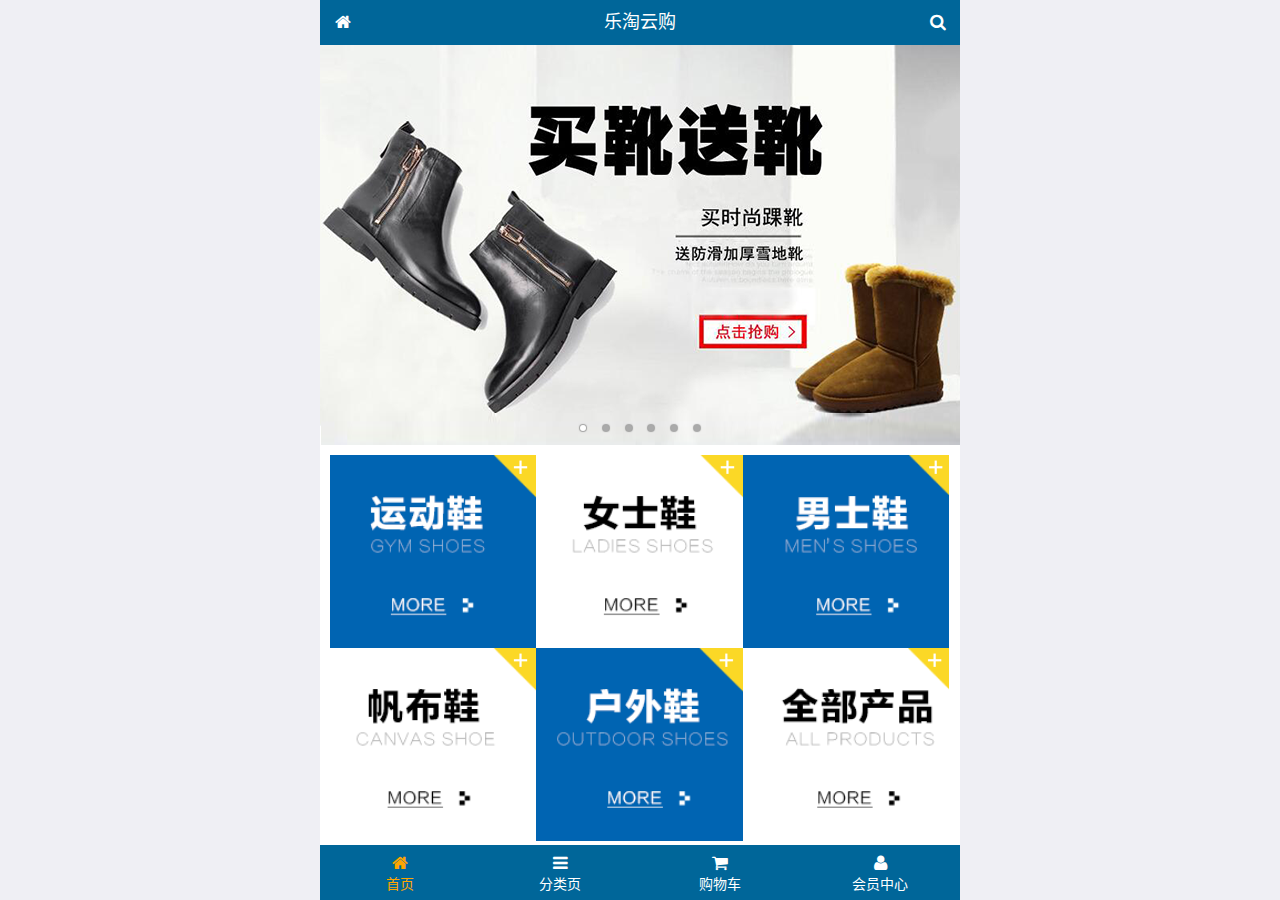
<file: public/front2/index.html>
<!DOCTYPE html>
<html lang="zh-CN">
<head>
  <meta charset="UTF-8">
  <title>乐淘商城</title>
  <link rel="icon" href="favicon.ico">
  <meta name="viewport"
        content="width=device-width, user-scalable=no, initial-scale=1.0, maximum-scale=1.0, minimum-scale=1.0">
  <link rel="stylesheet" href="lib/fa/css/font-awesome.min.css">
  <link rel="stylesheet" href="lib/mui/css/mui.css">
  <link rel="stylesheet" href="css/common.css">
  <link rel="stylesheet" href="css/index.css">
</head>
<body>


<!-- 容器 -->
<div class="lt_container">
  <!-- 头部 -->
  <div class="lt_header">
    <a class="icon_left" href="index.html"><i class="fa fa-home"></i></a>
    <h3>乐淘云购</h3>
    <a class="icon_right" href="search.html"><i class="fa fa-search"></i></a>
  </div>
  <!-- 主体 -->
  <div class="lt_main">
    <!-- 添加区域滚动的容器 -->
    <div class="mui-scroll-wrapper">
      <div class="mui-scroll">
        <!--这里放置真实显示的DOM内容-->
        <!-- 轮播图 -->
        <div class="mui-slider">
          <div class="mui-slider-group mui-slider-loop">
            <!-- 准备假图片 -->
            <div class="mui-slider-item mui-slider-item-duplicate"><a href="#"><img src="images/banner6.png" /></a></div>
            <div class="mui-slider-item"><a href="#"><img src="images/banner1.png" /></a></div>
            <div class="mui-slider-item"><a href="#"><img src="images/banner2.png" /></a></div>
            <div class="mui-slider-item"><a href="#"><img src="images/banner3.png" /></a></div>
            <div class="mui-slider-item"><a href="#"><img src="images/banner4.png" /></a></div>
            <div class="mui-slider-item"><a href="#"><img src="images/banner5.png" /></a></div>
            <div class="mui-slider-item"><a href="#"><img src="images/banner6.png" /></a></div>
            <!-- 准备假图片 -->
            <div class="mui-slider-item mui-slider-item-duplicate"><a href="#"><img src="images/banner1.png" /></a></div>
          </div>
          <!-- 小圆点 -->
          <div class="mui-slider-indicator">
            <div class="mui-indicator mui-active"></div>
            <div class="mui-indicator"></div>
            <div class="mui-indicator"></div>
            <div class="mui-indicator"></div>
            <div class="mui-indicator"></div>
            <div class="mui-indicator"></div>
          </div>
        </div>

        <!-- 导航 -->
        <div class="lt_nav">
          <ul class="mui-clearfix">
            <li><a href="#"><img src="images/nav1.png" alt=""></a></li>
            <li><a href="#"><img src="images/nav2.png" alt=""></a></li>
            <li><a href="#"><img src="images/nav3.png" alt=""></a></li>
            <li><a href="#"><img src="images/nav4.png" alt=""></a></li>
            <li><a href="#"><img src="images/nav5.png" alt=""></a></li>
            <li><a href="#"><img src="images/nav6.png" alt=""></a></li>
          </ul>
        </div>

        <!-- 商品模块 -->
        <div class="lt_product">
          <a href="#" class="lt_product_item">
            <img src="images/product.jpg" alt="">
            <p class="mui-ellipsis-2">adidas阿迪达斯 男式 场下休闲篮球鞋S83700场下休闲篮球鞋S83700 </p>
            <p>
              <span class="price">¥560</span>
              <span class="old">¥580</span>
            </p>
            <button class="mui-btn mui-btn-primary">立即购买</button>
          </a>
          <a href="#" class="lt_product_item">
            <img src="images/product.jpg" alt="">
            <p class="mui-ellipsis-2">adidas阿迪达斯 男式 场下休闲篮球鞋S83700场下休闲篮球鞋S83700 </p>
            <p>
              <span class="price">¥560</span>
              <span class="old">¥580</span>
            </p>
            <button class="mui-btn mui-btn-primary">立即购买</button>
          </a>
          <a href="#" class="lt_product_item">
            <img src="images/product.jpg" alt="">
            <p class="mui-ellipsis-2">adidas阿迪达斯 男式 场下休闲篮球鞋S83700场下休闲篮球鞋S83700 </p>
            <p>
              <span class="price">¥560</span>
              <span class="old">¥580</span>
            </p>
            <button class="mui-btn mui-btn-primary">立即购买</button>
          </a>
          <a href="#" class="lt_product_item">
            <img src="images/product.jpg" alt="">
            <p class="mui-ellipsis-2">adidas阿迪达斯 男式 场下休闲篮球鞋S83700场下休闲篮球鞋S83700 </p>
            <p>
              <span class="price">¥560</span>
              <span class="old">¥580</span>
            </p>
            <button class="mui-btn mui-btn-primary">立即购买</button>
          </a>
          <a href="#" class="lt_product_item">
            <img src="images/product.jpg" alt="">
            <p class="mui-ellipsis-2">adidas阿迪达斯 男式 场下休闲篮球鞋S83700场下休闲篮球鞋S83700 </p>
            <p>
              <span class="price">¥560</span>
              <span class="old">¥580</span>
            </p>
            <button class="mui-btn mui-btn-primary">立即购买</button>
          </a>
          <a href="#" class="lt_product_item">
            <img src="images/product.jpg" alt="">
            <p class="mui-ellipsis-2">adidas阿迪达斯 男式 场下休闲篮球鞋S83700场下休闲篮球鞋S83700 </p>
            <p>
              <span class="price">¥560</span>
              <span class="old">¥580</span>
            </p>
            <button class="mui-btn mui-btn-primary">立即购买</button>
          </a>
          <a href="#" class="lt_product_item">
            <img src="images/product.jpg" alt="">
            <p class="mui-ellipsis-2">adidas阿迪达斯 男式 场下休闲篮球鞋S83700场下休闲篮球鞋S83700 </p>
            <p>
              <span class="price">¥560</span>
              <span class="old">¥580</span>
            </p>
            <button class="mui-btn mui-btn-primary">立即购买</button>
          </a>
        </div>

      </div>
    </div>

  </div>
  <!-- 底部 -->
  <div class="lt_footer">
    <ul>
      <li><a class="current" href="index.html"><i class="fa fa-home"></i><p>首页</p></a></li>
      <li><a href="category.html"><i class="fa fa-bars"></i><p>分类页</p></a></li>
      <li><a href="cart.html"><i class="fa fa-shopping-cart"></i><p>购物车</p></a></li>
      <li><a href="user.html"><i class="fa fa-user"></i><p>会员中心</p></a></li>
    </ul>
  </div>
</div>


<script src="lib/mui/js/mui.min.js"></script>
<script src="lib/zepto/zepto.min.js"></script>
<script src="js/common.js"></script>

</body>
</html>
</file>
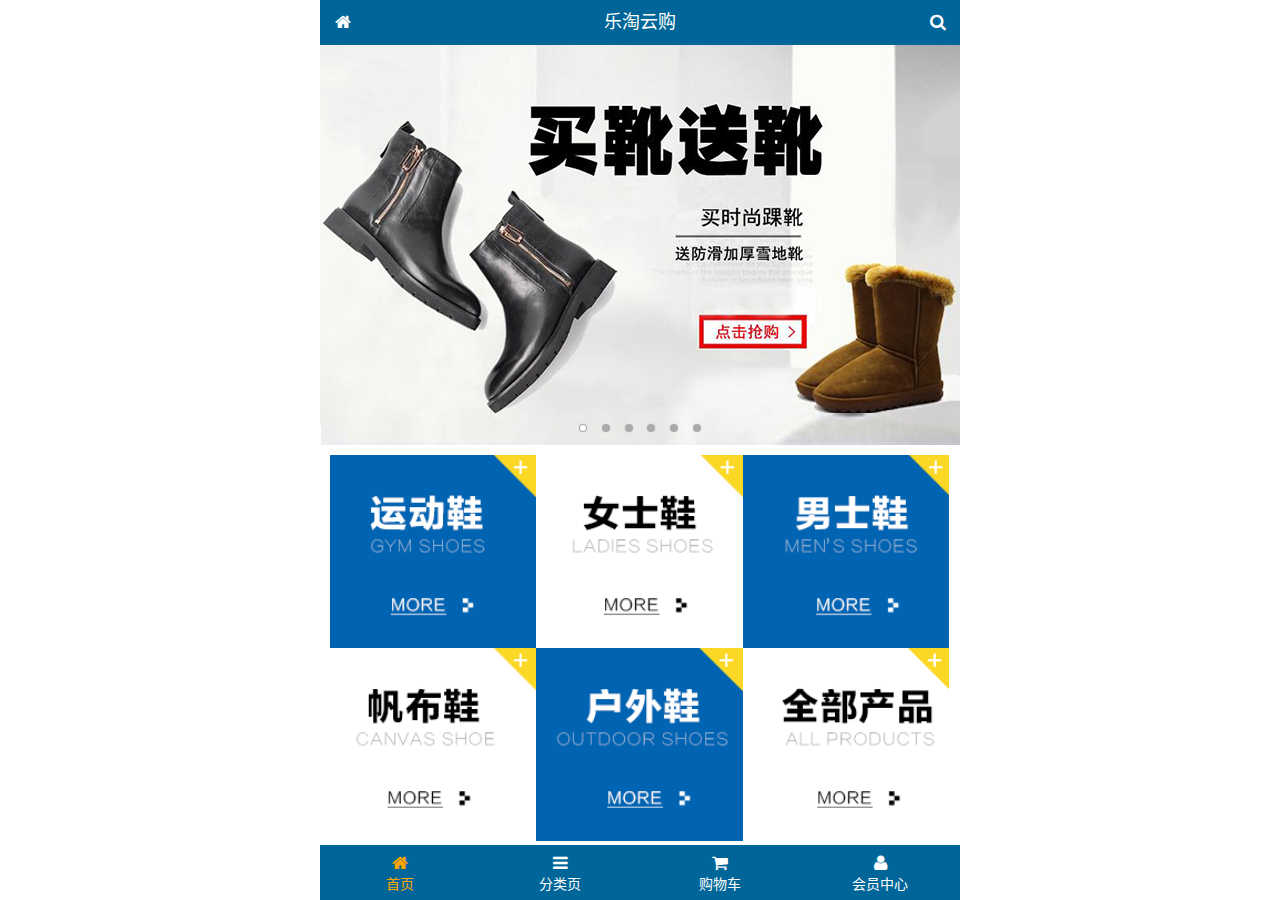
<file: public/mobile/index.html>
<!DOCTYPE html>
<html lang="zh-CN">
<head>
  <meta charset="UTF-8">
  <title>乐淘商城</title>
  <meta name="viewport" content="width=device-width, user-scalable=no, initial-scale=1.0, maximum-scale=1.0, minimum-scale=1.0">
  <link rel="icon" href="favicon.ico">
  <link rel="stylesheet" href="lib/fa/css/font-awesome.css">
  <link rel="stylesheet" href="lib/mui/css/mui.css">
  <link rel="stylesheet" href="css/common.css">
  <link rel="stylesheet" href="css/index.css">
</head>
<body>

<!-- 整体容器 -->
<div class="lt_container">

  <!-- 乐淘公共头部 -->
  <div class="lt_header">
    <a href="index.html" class="icon_left"><i class="fa fa-home"></i></a>
    <h3>乐淘云购</h3>
    <a href="search.html" class="icon_right"><i class="fa fa-search"></i></a>
  </div>

  <!-- 乐淘内部 -->
  <div class="lt_main">
    <div class="mui-scroll-wrapper">
      <div class="mui-scroll">
        
        <!-- 轮播图 -->
        <div class="mui-slider">
          <div class="mui-slider-group mui-slider-loop">
            <div class="mui-slider-item mui-slider-item-duplicate"><a href="#"><img src="images/banner6.png" /></a></div>
            <div class="mui-slider-item"><a href="#"><img src="images/banner1.png" /></a></div>
            <div class="mui-slider-item"><a href="#"><img src="images/banner2.png" /></a></div>
            <div class="mui-slider-item"><a href="#"><img src="images/banner3.png" /></a></div>
            <div class="mui-slider-item"><a href="#"><img src="images/banner4.png" /></a></div>
            <div class="mui-slider-item"><a href="#"><img src="images/banner5.png" /></a></div>
            <div class="mui-slider-item"><a href="#"><img src="images/banner6.png" /></a></div>
            <div class="mui-slider-item mui-slider-item-duplicate"><a href="#"><img src="images/banner1.png" /></a></div>
          </div>
          <div class="mui-slider-indicator">
            <div class="mui-indicator mui-active"></div>
            <div class="mui-indicator"></div>
            <div class="mui-indicator"></div>
            <div class="mui-indicator"></div>
            <div class="mui-indicator"></div>
            <div class="mui-indicator"></div>
          </div>
        </div>
  
        <!-- 导航 -->
        <div class="nav">
          <ul class="mui-clearfix">
            <li><a href="#"><img src="images/nav1.png" alt=""></a></li>
            <li><a href="#"><img src="images/nav2.png" alt=""></a></li>
            <li><a href="#"><img src="images/nav3.png" alt=""></a></li>
            <li><a href="#"><img src="images/nav4.png" alt=""></a></li>
            <li><a href="#"><img src="images/nav5.png" alt=""></a></li>
            <li><a href="#"><img src="images/nav6.png" alt=""></a></li>
          </ul>
        </div>
        
        <!-- 产品 -->
        <div class="product">
          <ul class="mui-clearfix">
            <li class="product_item">
              <a href="#">
                <img src="images/product.jpg" alt="">
                <p class="mui-ellipsis-2">adidas阿迪达斯 男式 场下休闲篮球鞋S83700场下休闲篮球鞋S83700 </p>
                <p>
                  <span class="price">&yen;560</span>
                  <span class="old">&yen;580</span>
                </p>
                <button class="mui-btn mui-btn-primary">立即购买</button>
              </a>
            </li>
            <li class="product_item">
              <a href="#">
                <img src="images/product.jpg" alt="">
                <p class="mui-ellipsis-2">adidas阿迪达斯 男式 场下休闲篮球鞋S83700场下休闲篮球鞋S83700 </p>
                <p>
                  <span class="price">&yen;560</span>
                  <span class="old">&yen;580</span>
                </p>
                <button class="mui-btn mui-btn-primary">立即购买</button>
              </a>
            </li>
            <li class="product_item">
              <a href="#">
                <img src="images/product.jpg" alt="">
                <p class="mui-ellipsis-2">adidas阿迪达斯 男式 场下休闲篮球鞋S83700场下休闲篮球鞋S83700 </p>
                <p>
                  <span class="price">&yen;560</span>
                  <span class="old">&yen;580</span>
                </p>
                <button class="mui-btn mui-btn-primary">立即购买</button>
              </a>
            </li>
            <li class="product_item">
              <a href="#">
                <img src="images/product.jpg" alt="">
                <p class="mui-ellipsis-2">adidas阿迪达斯 男式 场下休闲篮球鞋S83700场下休闲篮球鞋S83700 </p>
                <p>
                  <span class="price">&yen;560</span>
                  <span class="old">&yen;580</span>
                </p>
                <button class="mui-btn mui-btn-primary">立即购买</button>
              </a>
            </li>
          </ul>
        </div>
        
      </div>
    </div>
  </div>
  
  <!-- 乐淘底部 -->
  <div class="lt_footer">
    <ul class="mui-clearfix">
      <li class="current">
        <a href="index.html">
          <i class="fa fa-home"></i>
          <p>首页</p>
        </a>
      </li>
      <li>
        <a href="category.html">
          <i class="fa fa-bars"></i>
          <p>分类页</p>
        </a>
      </li>
      <li>
        <a href="cart.html">
          <i class="fa fa-shopping-cart"></i>
          <p>购物车</p>
        </a>
      </li>
      <li>
        <a href="user.html">
          <i class="fa fa-user"></i>
          <p>会员中心</p>
        </a>
      </li>
    </ul>
  </div>
  
</div>


<script src="lib/mui/js/mui.js"></script>
<script src="js/common.js"></script>

</body>
</html>
</file>
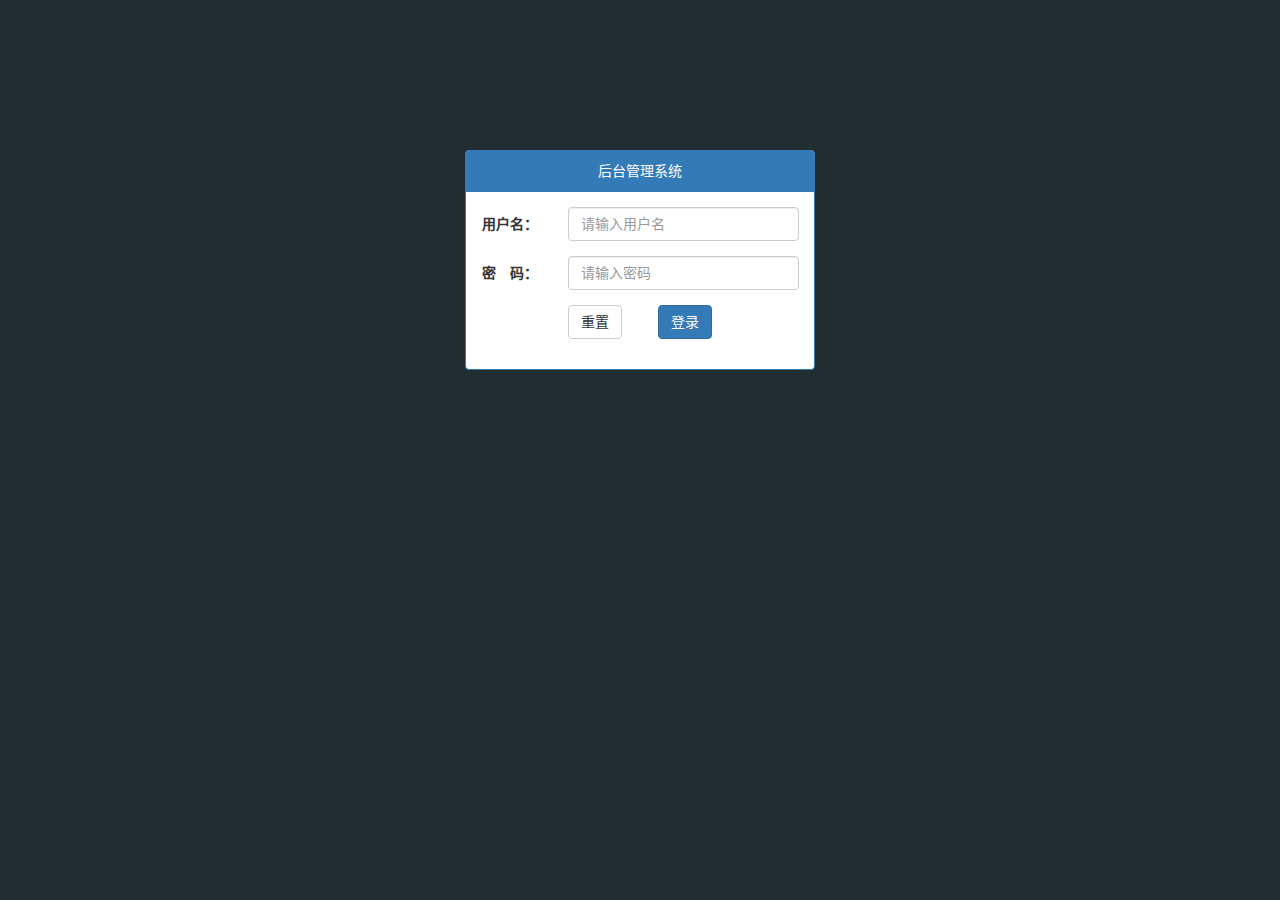
<file: public/back/login.html>
<!DOCTYPE html>
<html lang="zh-CN">
<head>
  <meta charset="UTF-8">
  <title>乐淘</title>
  <link rel="stylesheet" href="lib/bootstrap/css/bootstrap.min.css">
  <link rel="stylesheet" href="lib/bootstrap-validator/css/bootstrapValidator.min.css">
  <link rel="stylesheet" href="css/common.css">
</head>
<body class="body_bg">
<div class='container'>
  <div class="col-md-4 col-md-offset-4">
    <div class="panel panel-primary m-top">
      <div class="panel-heading text-center">后台管理系统</div>
      <div class="panel-body">
        <form class="form-horizontal" id="form">
          <div class="form-group">
            <label for="username" class="col-sm-3 control-label" >用户名：</label>
            <div class="col-sm-9">
              <input type="text" class="form-control" id="username" placeholder="请输入用户名" name="username">
            </div>
          </div>
          <div class="form-group">
            <label for="password" class="col-sm-3 control-label" >密　码：</label>
            <div class="col-sm-9">
              <input type="password" class="form-control" id="password" placeholder="请输入密码" name="password">
            </div>
          </div>
          <div class="form-group">
            <div class="col-sm-offset-3 col-sm-6">
              <button type="reset" class="btn btn-default pull-left">重置</button>
              <button type="submit" class="btn btn-primary pull-right">登录</button>
            </div>
          </div>
        </form>
      </div>
    </div>
  </div>
</div>


<script src="lib/jquery/jquery.min.js"></script>
<script src="lib/bootstrap/js/bootstrap.min.js"></script>
<script src="lib/bootstrap-validator/js/bootstrapValidator.min.js"></script>
<script src="js/login.js"></script>
</body>
</html>
</file>
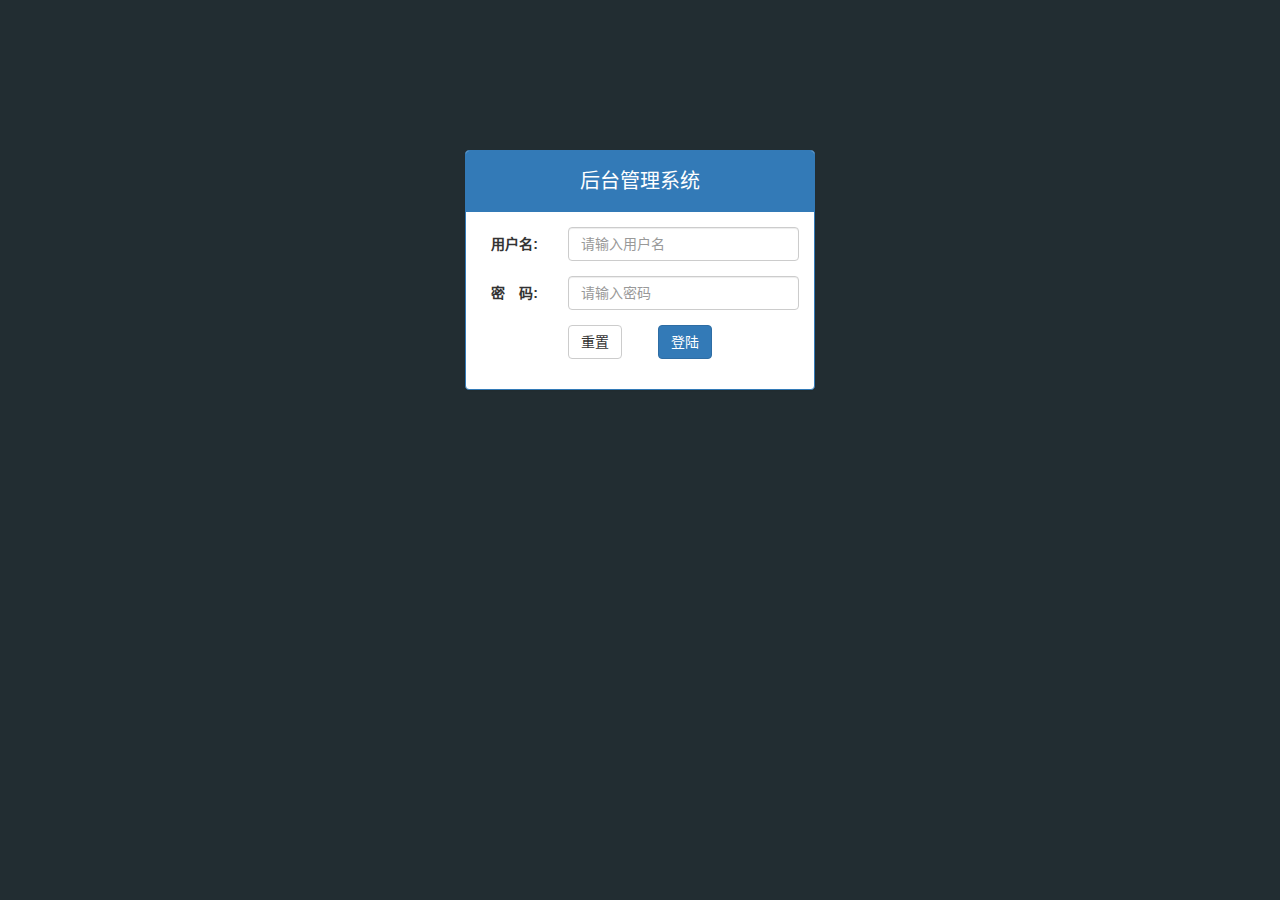
<file: public/back2/login.html>
<!DOCTYPE html>
<html lang="zh-CN">
<head>
  <meta charset="UTF-8">
  <title>乐淘电商</title>
  <link rel="stylesheet" href="lib/bootstrap/css/bootstrap.css">
  <link rel="stylesheet" href="lib/bootstrap-validator/css/bootstrapValidator.min.css">
  <link rel="stylesheet" href="lib/nprogress/nprogress.css">
  <link rel="stylesheet" href="css/common.css">
</head>
<body class="body_bg">


<div class="container">
  <div class="col-md-4 col-md-offset-4 mt_150">
    <div class="panel panel-primary">
      <div class="panel-heading">
        <h3 class="panel-title text-center">后台管理系统</h3>
      </div>
      <div class="panel-body">
        <form class="form-horizontal" id="form">
          <div class="form-group">
            <label for="username" class="col-sm-3 control-label">用户名:</label>
            <div class="col-sm-9">
              <input type="text" class="form-control" id="username" name="username" placeholder="请输入用户名">
            </div>
          </div>
          <div class="form-group">
            <label for="password" class="col-sm-3 control-label">密　码:</label>
            <div class="col-sm-9">
              <input type="password" class="form-control" name="password" id="password" placeholder="请输入密码">
            </div>
          </div>
          <div class="form-group">
            <div class="col-sm-offset-3 col-sm-6">
              <button type="reset" class="btn btn-default pull-left">重置</button>
              <button type="submit" class="btn btn-primary pull-right">登陆</button>
            </div>
          </div>
        </form>
      </div>
    </div>
  </div>
</div>



<script src="lib/jquery/jquery.min.js"></script>
<script src="lib/bootstrap/js/bootstrap.min.js"></script>
<script src="lib/bootstrap-validator/js/bootstrapValidator.min.js"></script>
<script src="lib/nprogress/nprogress.js"></script>
<script src="js/common.js"></script>
<script src="js/login.js"></script>

</body>
</html>
</file>
<file: public/front2/css/common.css>
html, body {
  width: 100%;
  height: 100%;
}

* {
  margin: 0;
  padding: 0;
}
ul {
  list-style: none;
}

img {
  display: block;
  width: 100%;
}

.lt_container {
  width: 100%;
  height: 100%;
  padding-top: 45px;
  padding-bottom: 55px;
  min-width: 320px;
  max-width: 640px;
  margin: 0 auto;
  position: relative;
}

.lt_header {
  height: 45px;
  width: 100%;
  background-color: #006699;
  position: absolute;
  left: 0;
  top: 0;
  overflow: hidden;
}
.lt_header h3 {
  height: 45px;
  line-height: 45px;
  font-size: 18px;
  color: white;
  margin: 0;
  text-align: center;
  font-weight: normal;
}
.icon_left,
.icon_right {
  position: absolute;
  top: 0;
  height: 45px;
  line-height: 45px;
  width: 45px;
  text-align: center;
  color: white;
}
.icon_left {
  left: 0;
}
.icon_right {
  right: 0;
}


.lt_footer {
  height: 55px;
  width: 100%;
  background-color: #006699;
  position: absolute;
  left: 0;
  bottom: 0;
  overflow: hidden;
}
.lt_footer ul {
  width: 100%;
  height: 100%;
}

.lt_footer li {
  float: left;
  width: 25%;
  height: 100%;
}
.lt_footer li a {
  display: block;
  width: 100%;
  height: 100%;
  padding-top: 8px;
  text-align: center;
  color: #fff;
}
.lt_footer li p {
  margin: 0;
  color: #fff;
}
.lt_footer li a.current {
  color: orange;
}
.lt_footer li a.current p{
  color: orange;
}


.lt_main {
  width: 100%;
  height: 100%;
  position: relative;
  overflow: hidden;
  background-color: #fff;
}



/* 公共样式提取 */
/* 搜索框 */
.lt_search {
  padding: 10px;
}
.lt_search input {
  height: 34px;
  border: 1px solid #007AFF;
  border-radius: 5px;
  padding-right: 54px;
  font-size: 12px;
  margin: 0;
}
.lt_search button {
  position: absolute;
  right: 10px;
  top: 10px;
  border-radius: 0 5px 5px 0;
}


/* 商品模块 */
.lt_product {
  padding: 10px;
}
.lt_product_item {
  float: left;
  width: 48%;
  padding: 10px;
  border: 1px solid #ccc;
  text-align: center;
  margin-bottom: 20px;
}
.lt_product_item:nth-child(2n+1) {
  margin-right: 4%;
}
.lt_product_item .price {
  color: #FF3636;
}
.lt_product_item .old {
  /* 删除线 */
  text-decoration: line-through;
}
.lt_product_item .mui-ellipsis-2 {
  height: 40px;
}



/* 尺码相关的样式 */
.lt_size span {
  display: inline-block;
  height: 25px;
  line-height: 25px;
  padding: 0 3px;
  margin: 4px 0;
  border: 1px solid #ccc;
  background-color: #F5F5F5;
  font-size: 14px;
}
.lt_size span.current {
  background-color: #069;
  color: #fff;
}
</file>
<file: public/front2/css/index.css>
.lt_nav {
  padding: 10px;
}
.lt_nav li {
  float: left;
  width: 33.3%;
}
.lt_nav li a {
  display: block;
  width: 100%;
  height: 100%;
}
</file>
<file: public/mobile/css/common.css>
html, body {
  width: 100%;
  height: 100%;
  background-color: #fff;
}

* {
  margin: 0;
  padding: 0;
  list-style: none;
}
img {
  display: block;
  width: 100%;
}


.lt_container {
  width: 100%;
  height: 100%;
  max-width: 640px;
  min-width: 320px;
  margin: 0 auto;
  position: relative;
  overflow: hidden;
  padding-top: 45px;
  padding-bottom: 55px;
}

/* 乐淘公共头部 开始 */
.lt_header {
  width: 100%;
  height: 45px;
  position: absolute;
  left: 0;
  top: 0;
  background-color: #006699;
}
.lt_header .icon_left,
.lt_header .icon_right{
  position: absolute;
  top: 0;
  width: 45px;
  height: 45px;
  text-align: center;
  line-height: 45px;
  color: #fff;
}
.lt_header .icon_left {
  left: 0;
}
.lt_header .icon_right {
  right: 0;
}
.lt_header h3 {
  text-align: center;
  line-height: 45px;
  font-weight: normal;
  font-size: 18px;
  margin: 0;
  color: #fff;
}
/* 乐淘公共头部 结束 */


/* lt_main 开始 */
.lt_main {
  position: relative;
  width: 100%;
  height: 100%;
}
/* lt_main 结束 */


/* 乐淘公共底部 开始 */
.lt_footer {
  height: 55px;
  width: 100%;
  position: absolute;
  left: 0;
  bottom: 0;
  background-color: #006699;
}
.lt_footer li {
  width: 25%;
  height: 55px;
  float: left;
  text-align: center;
}
.lt_footer li a {
  display: block;
  width: 100%;
  height: 100%;
  color: #fff;
  padding-top: 8px;
}
.lt_footer li p {
  margin: 0;
  color: #fff;
}

.lt_footer li.current a {
  color: orange;
}
.lt_footer li.current p {
  color: orange;
}
/* 乐淘公共底部 结束 */




/* search 开始 */
.search {
  padding: 10px;
  position: relative;
}
.search .search_input {
  height: 34px;
  border: 1px solid #007aff;
  font-size: 12px;
  border-radius: 5px;
  margin: 0;
}
.search .search_btn {
  position: absolute;
  right: 10px;
  top: 10px;
  border-radius: 0 5px 5px 0;
}
/* search 结束 */



/* product 开始 */
.product {
  padding: 10px;
}
.product_item {
  width: 48%;
  float: left;
  text-align: center;
  border: 1px solid #ccc;
  background-color: #fff;
  padding: 10px;
  margin-bottom: 10px;
}
.product_item:nth-child(odd) {
  margin-right: 4%;
}
.product_item .price {
  color: #FF3636;
}
.product_item .old {
  text-decoration: line-through;
}
/* product 结束 */
</file>
<file: public/mobile/css/index.css>
/* nav 开始 */
.nav {
  padding: 10px;
}
.nav li {
  float: left;
  width: 33.3%;
}
.nav li a {
  width: 100%;
  height: 100%;
  display: block;
}

/* nav 结束 */
</file>
<file: public/back/css/common.css>
html, body{
  height: 100%;
  width: 100%;
}
*{
  padding: 0;
  margin: 0;
  list-style: none;
}
.red{
  color: #A94442;
}

a:link,
a:visited,
a:hover,
a:active {
  text-decoration: none;
}
/*登录功能开始*/
.body_bg{
  background-color: #222D32;
}
.m-top{
  margin-top:150px;
}

/*登录功能结束*/

/*首页功能开始*/
.lt-aside{
  width: 180px;
  height:100%;
  position: fixed;
  left: 0;
  top:0;
  z-index: 999;
  transition: all 1s;

}
.lt-aside.hidemeun{
  left: -180px;
}
.lt-aside .brand{
  width: 100%;
  height: 50px;
  line-height:50px;
  background-color: #367FA9;
  text-align: center;
}
.lt-aside .brand a{
  font-size:24px;
  color: #fff;
}
.lt-aside .user{
  width: 180px;
  height: 180px;
  padding-top: 30px;
}
.lt-aside .user img{
  width: 80px;
  height: 80px;
  display: block;
  margin: 0 auto;
  border-radius: 50%;
}
.lt-aside .user p{
  text-align: center;
  height: 40px;
  line-height: 40px;
  font-size:16px;
  color: #fff;
}

.aside-nav a{
  height: 40px;
  line-height: 40px;
  padding-left: 30px;
  font-size:14px;
  color: #fff;
  display:block;
  border-left:3px solid transparent;
}
.aside-nav li a.active{
  background-color: #1D1F21;
  border-left:3px solid #006699;
}
.aside-nav a i{
  margin-right: 5px;
}
.aside-nav .child a{
  width: 100%;
  height: 40px;
  line-height:40px;
  display: block;
  padding-left: 40px;

}

.aside-nav .child{
  display: none;
}
.lt-header{
  height: 50px;
  width: 100%;
  line-height: 50px;
  background-color: #3C8DBC;
  position: fixed;
  top: 0;
  right: 0;
  padding-left: 180px;
  transition: all 1s;
}
.lt-header.hidemeun{
  padding-left: 0px;
}
.lt-header a{
  width: 50px;
  height: 50px;
  font-size: 16px;
  color: white;
  text-align: center;
}

.lt-main{
  padding-left: 180px;
  padding-top: 50px;
  width: 100%;
  height: 1000px;
  transition: all 1s;
}
.lt-main.hidemeun{
  padding-left: 0;
}

.breadcrumb{
  margin-top: 20px;
}

.echarts_1,.echarts_2{
  width: 48%;
  height: 400px;
}


/*首页功能开始*/

/*用户页面功能开始*/
th,td{
text-align: center;
}
td{
  height: 50px;
}

.table>tbody>tr>th,
.table tbody tr td{
  vertical-align: middle;
}
/*用户页面功能结束*/


/*一级分类功能页面*/

#addBtn{
  margin-bottom: 20px;
}
</file>
<file: public/back2/lib/nprogress/nprogress.css>
/* Make clicks pass-through */
#nprogress {
  pointer-events: none;
}

#nprogress .bar {
  background: greenyellow;

  position: fixed;
  z-index: 10000;
  top: 0;
  left: 0;

  width: 100%;
  height: 2px;
}

/* Fancy blur effect */
#nprogress .peg {
  display: block;
  position: absolute;
  right: 0px;
  width: 100px;
  height: 100%;
  box-shadow: 0 0 10px #29d, 0 0 5px #29d;
  opacity: 1.0;

  -webkit-transform: rotate(3deg) translate(0px, -4px);
      -ms-transform: rotate(3deg) translate(0px, -4px);
          transform: rotate(3deg) translate(0px, -4px);
}

/* Remove these to get rid of the spinner */
#nprogress .spinner {
  display: block;
  position: fixed;
  z-index: 1031;
  top: 15px;
  right: 15px;
}

#nprogress .spinner-icon {
  width: 18px;
  height: 18px;
  box-sizing: border-box;

  border: solid 2px transparent;
  border-top-color: #29d;
  border-left-color: #29d;
  border-radius: 50%;

  -webkit-animation: nprogress-spinner 400ms linear infinite;
          animation: nprogress-spinner 400ms linear infinite;
}

.nprogress-custom-parent {
  overflow: hidden;
  position: relative;
}

.nprogress-custom-parent #nprogress .spinner,
.nprogress-custom-parent #nprogress .bar {
  position: absolute;
}

@-webkit-keyframes nprogress-spinner {
  0%   { -webkit-transform: rotate(0deg); }
  100% { -webkit-transform: rotate(360deg); }
}
@keyframes nprogress-spinner {
  0%   { transform: rotate(0deg); }
  100% { transform: rotate(360deg); }
}
</file>
<file: public/back2/css/common.css>
.body_bg {
  background-color: #222D32;
}

html, body {
  width: 100%;
  height: 100%;
}

* {
  margin: 0;
  padding: 0;
}
ul {
  list-style: none;
}

a:link,
a:visited,
a:hover,
a:active {
  text-decoration: none;
}

.red {
  color: #A94442;
}

.table.table-bordered th,
.table.table-bordered td {
  text-align: center;
  vertical-align: middle;
}

.mt_150 {
  margin-top: 150px;
}
.mb_20 {
  margin-bottom: 20px;
}

.panel-title {
  height: 40px;
  line-height: 40px;
  font-size: 20px;
}

/* lt_aside 开始 */
.lt_aside {
  width: 180px;
  height: 100%;
  background-color: #222D32;
  position: fixed;
  left: 0;
  top: 0;
  z-index: 999;
  transition: all 1s;
}
.lt_aside.hidemenu {
  left: -180px;
}


.lt_aside .brand {
  height: 50px;
  line-height: 50px;
  font-size: 24px;
  background-color: #367FA9;
  text-align: center;
}
.lt_aside .brand a {
  color: white;
}

.lt_aside .user {
  height: 180px;
}
.lt_aside .user {
  padding-top: 30px;
}
.lt_aside .user img {
  width: 80px;
  height: 80px;
  border-radius: 50%;
  display: block;
  margin: 0 auto;
}
.lt_aside .user p {
  height: 40px;
  line-height: 40px;
  text-align: center;
  font-size: 18px;
  color: white;
}

.lt_aside .nav a {
  height: 40px;
  line-height: 40px;
  display: block;
  color: white;
  padding-left: 40px;
  border-left: 3px solid transparent;
}
.lt_aside .nav i {
  margin-right: 5px;
}
.lt_aside .nav a.current {
  background-color: #1D1F21;
  border-left: 3px solid #006699;
}
.lt_aside .nav .child a {
  padding-left: 60px;
}

/* lt_aside 结束  */



/* lt_main 开始 */
.lt_main {
  height: 1000px;
  width: 100%;
  padding-left: 180px;
  padding-top: 50px;
  transition: all 1s;
}
.lt_main.hidemenu {
  padding-left: 0px;
}

.lt_topbar {
  height: 50px;
  width: 100%;
  line-height: 50px;
  background-color: #3C8DBC;
  position: fixed;
  top: 0;
  right: 0;
  padding-left: 180px;
  transition: all 1s;
}
.lt_topbar.hidemenu {
  padding-left: 0px;
}

.lt_topbar a {
  width: 50px;
  height: 50px;
  font-size: 16px;
  color: white;
  text-align: center;
}

.breadcrumb {
  margin-top: 20px;
}


.echarts_1,
.echarts_2 {
  width: 48%;
  height: 400px;
}

/* lt_main 结束 */
</file>
<file: public/back/lib/bootstrap-validator/css/bootstrapValidator.min.css>
/*!
 * BootstrapValidator (http://bootstrapvalidator.com)
 * The best jQuery plugin to validate form fields. Designed to use with Bootstrap 3
 *
 * @version     v0.5.1, built on 2014-08-22 4:55:09 PM
 * @author      https://twitter.com/nghuuphuoc
 * @copyright   (c) 2013 - 2014 Nguyen Huu Phuoc
 * @license     MIT
 */

.bv-form .help-block{margin-bottom:0}.bv-form .tooltip-inner{text-align:left}.nav-tabs li.bv-tab-success>a{color:#3c763d}.nav-tabs li.bv-tab-error>a{color:#a94442}
</file>
<file: public/back2/lib/bootstrap-validator/css/bootstrapValidator.min.css>
/*!
 * BootstrapValidator (http://bootstrapvalidator.com)
 * The best jQuery plugin to validate form fields. Designed to use with Bootstrap 3
 *
 * @version     v0.5.1, built on 2014-08-22 4:55:09 PM
 * @author      https://twitter.com/nghuuphuoc
 * @copyright   (c) 2013 - 2014 Nguyen Huu Phuoc
 * @license     MIT
 */

.bv-form .help-block{margin-bottom:0}.bv-form .tooltip-inner{text-align:left}.nav-tabs li.bv-tab-success>a{color:#3c763d}.nav-tabs li.bv-tab-error>a{color:#a94442}
</file>
